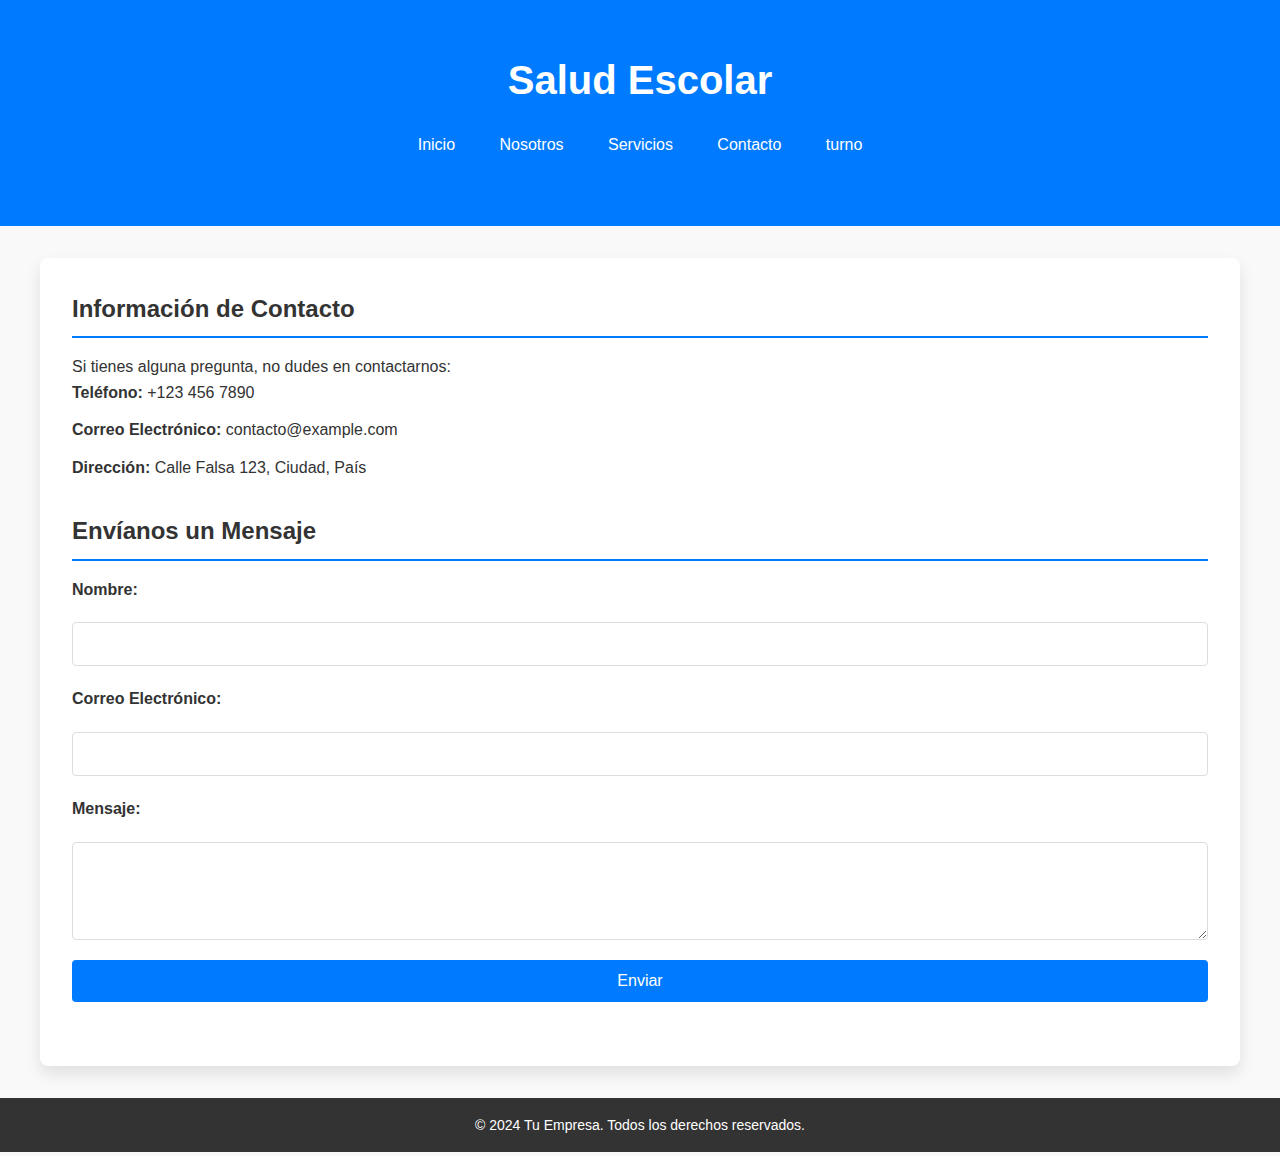
<file: contacto.html>
<!DOCTYPE html>
<html lang="es">
<head>
    <meta charset="UTF-8">
    <meta name="viewport" content="width=device-width, initial-scale=1.0">
    <title>Contacto</title>
    <link rel="stylesheet" href="./css/style2.css"> <!-- Asegúrate de enlazar tu CSS -->
</head>
<body>
    <header>
        <header class="main-header">
            <h1 class="logo">
                Salud
                Escolar
            </h1>
            <nav class="main-nav">
                <ul class="nav-list">
                    <li class="nav-item"><a href="index.html" class="nav-link">Inicio</a></li>
                    <li class="nav-item"><a href="nosotros.html" class="nav-link">Nosotros</a></li>
                    <li class="nav-item"><a href="servicios.html" class="nav-link">Servicios</a></li>
                    <li class="nav-item"><a href="contacto.html" class="nav-link">Contacto</a></li>
                    <li class="nav-item"><a href="turno.html" class="nav-link">turno</a></li>
                </ul>
            </nav>
        </header>
    </header>

    <main>
        <section class="contact-info">
            <h2>Información de Contacto</h2>
            <p>Si tienes alguna pregunta, no dudes en contactarnos:</p>
            <ul>
                <li><strong>Teléfono:</strong> +123 456 7890</li>
                <li><strong>Correo Electrónico:</strong> contacto@example.com</li>
                <li><strong>Dirección:</strong> Calle Falsa 123, Ciudad, País</li>
            </ul>
        </section>

        <section class="contact-form">
            <h2>Envíanos un Mensaje</h2>
            <form action="contacto.php" method="post">
                <label for="name">Nombre:</label>
                <input type="text" id="name" name="name" required>
            
                <label for="email">Correo Electrónico:</label>
                <input type="email" id="email" name="email" required>
            
                <label for="message">Mensaje:</label>
                <textarea id="message" name="message" rows="4" required></textarea>
            
                <button type="submit">Enviar</button>
            </form>
            
        </section>
    </main>

    <footer>
        <p>&copy; 2024 Tu Empresa. Todos los derechos reservados.</p>
    </footer>
</body>
</html>
</file>
<file: css/style2.css>
/* Reset de márgenes y rellenos por defecto */
* {
    margin: 0;
    padding: 0;
    box-sizing: border-box;
}

* {
    margin: 0;
    padding: 0;
    box-sizing: border-box;
}

/* Estilo para el body */
body {
    font-family: 'Segoe UI', Tahoma, Geneva, Verdana, sans-serif;
    line-height: 1.6;
    color: #333;
    background-color: #f9f9f9;
}

/* Estilo para el encabezado */
header {
    background: #007bff; /* Azul vibrante */
    color: #fff;
    padding: 1.5rem 0;
    text-align: center;

}

header h1 {
    margin: 0;
    font-size: 2.5rem;
    font-weight: 700px;
    font-family: 'Roboto', sans-serif;
}
header li{
    margin: 20px;
    display: inline-block;
}
header a{
    text-decoration: none;
    color: white;
    font-family: 'Roboto', sans-serif;
}

/* Estilo para el main */
main {
    padding: 2rem;
    max-width: 1200px;
    margin: 2rem auto;
    background: #fff;
    border-radius: 8px;
    box-shadow: 0 8px 16px rgba(0, 0, 0, 0.1);
}

/* Estilo para las secciones de contacto */
.contact-info, .contact-form, .map {
    margin-bottom: 2rem;
}

.contact-info h2, .contact-form h2, .map h2 {
    color: #333;
    margin-bottom: 1rem;
    font-size: 1.5rem;
    border-bottom: 2px solid #007bff;
    padding-bottom: 0.5rem;
}

.contact-info ul {
    list-style: none;
}

.contact-info li {
    margin-bottom: 0.75rem;
    font-size: 1rem;
}

/* Estilo para el formulario */
.contact-form form {
    display: grid;
    gap: 1.25rem;
}

.contact-form label {
    font-weight: 600;
    font-size: 1rem;
}

.contact-form input, 
.contact-form textarea {
    width: 100%;
    padding: 0.75rem;
    border: 1px solid #ddd;
    border-radius: 4px;
    font-size: 1rem;
    transition: border-color 0.3s ease;
}

.contact-form input:focus, 
.contact-form textarea:focus {
    border-color: #007bff;
    outline: none;
}

.contact-form button {
    background: #007bff;
    color: #fff;
    border: none;
    padding: 0.75rem;
    border-radius: 4px;
    cursor: pointer;
    font-size: 1rem;
    transition: background-color 0.3s ease, transform 0.2s ease;
}

.contact-form button:hover {
    background: #0056b3;
    transform: scale(1.05);
}

/* Estilo para el iframe del mapa */
.map iframe {
    width: 100%;
    height: 400px; /* Ajusta la altura si es necesario */
    border: 0;
    border-radius: 8px;
    box-shadow: 0 4px 8px rgba(0, 0, 0, 0.1);
}

/* Estilo para el pie de página */
footer {
    background: #333;
    color: #fff;
    padding: 1rem 0;
    text-align: center;
    margin-top: 2rem;
    position: relative;
}

footer p {
    margin: 0;
    font-size: 0.875rem;
}

/* Estilos responsivos */
@media (max-width: 768px) {
    .contact-form {
        padding: 0 1rem;
    }

    .map iframe {
        height: 300px; /* Ajusta la altura para pantallas pequeñas */
    }
}
</file>
